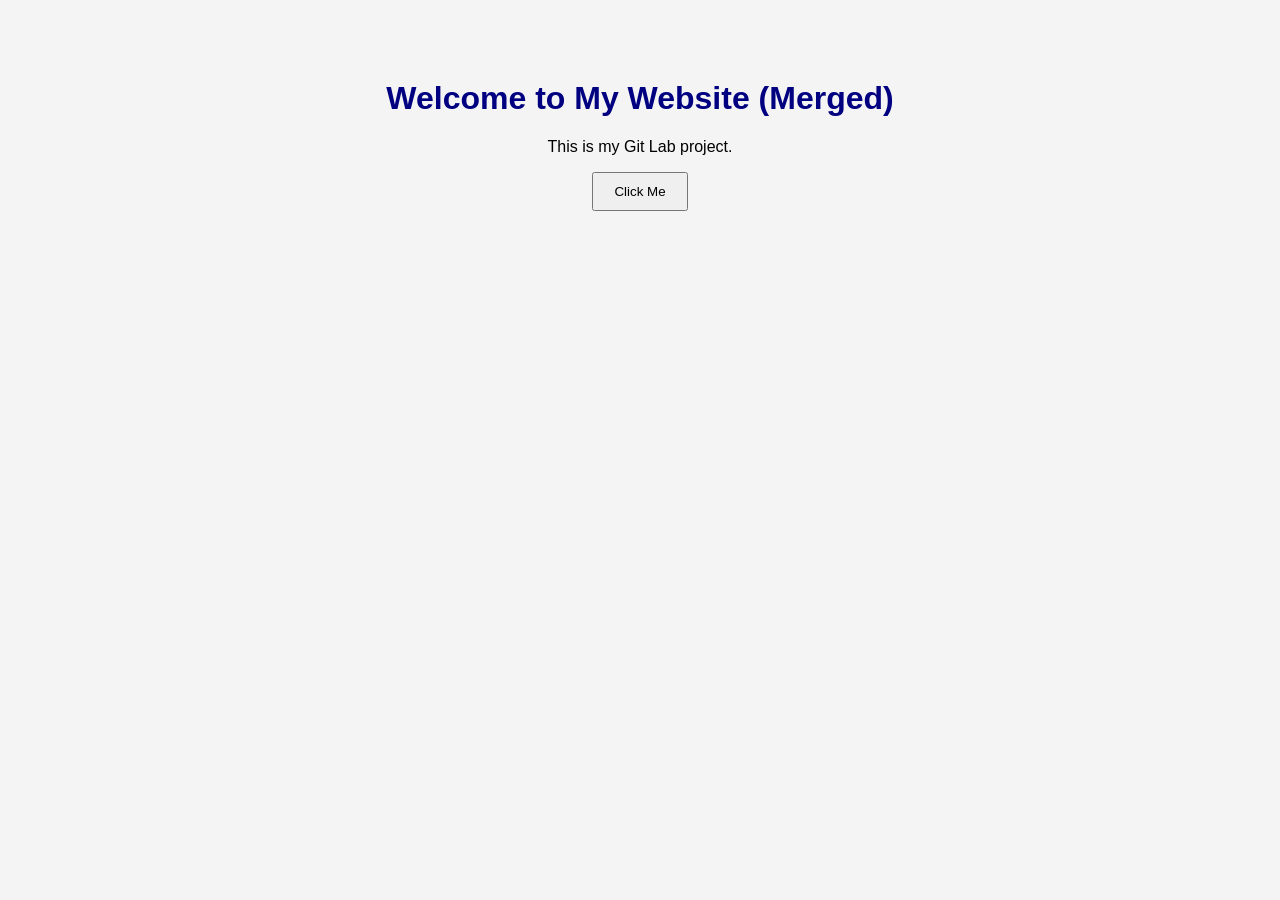
<file: index.html>
<!DOCTYPE html>
<html>
<head>
    <title>My Simple Website</title>
    <link rel="stylesheet" href="style.css">
</head>
<body>

<h1>Welcome to My Website (Merged)</h1>
<p>This is my Git Lab project.</p>

<button onclick="showMessage()">Click Me</button>

<script src="script.js"></script>

</body>
</html>
</file>
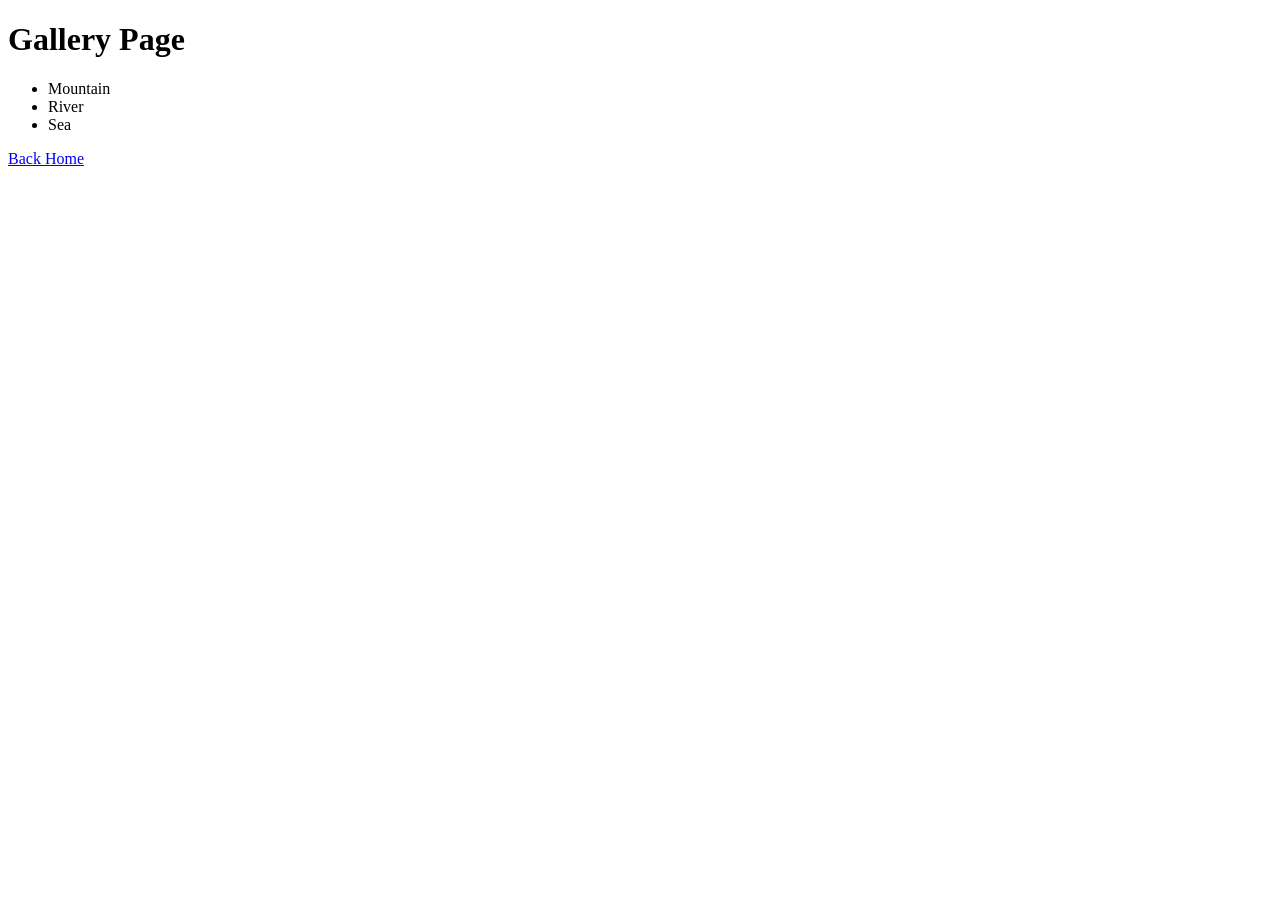
<file: gallery.html>
<!DOCTYPE html>
<html>
<head>
    <title>Gallery</title>
</head>
<body>

<h1>Gallery Page</h1>

<ul>
    <li>Mountain</li>
    <li>River</li>
    <li>Sea</li>
</ul>

<a href="index.html">Back Home</a>

</body>
</html>
</file>
<file: style.css>
body {
    font-family: Arial;
    text-align: center;
    margin-top: 80px;
    background: #f4f4f4;
}

h1 {
    color: navy;
}

button {
    padding: 10px 20px;
}
</file>
